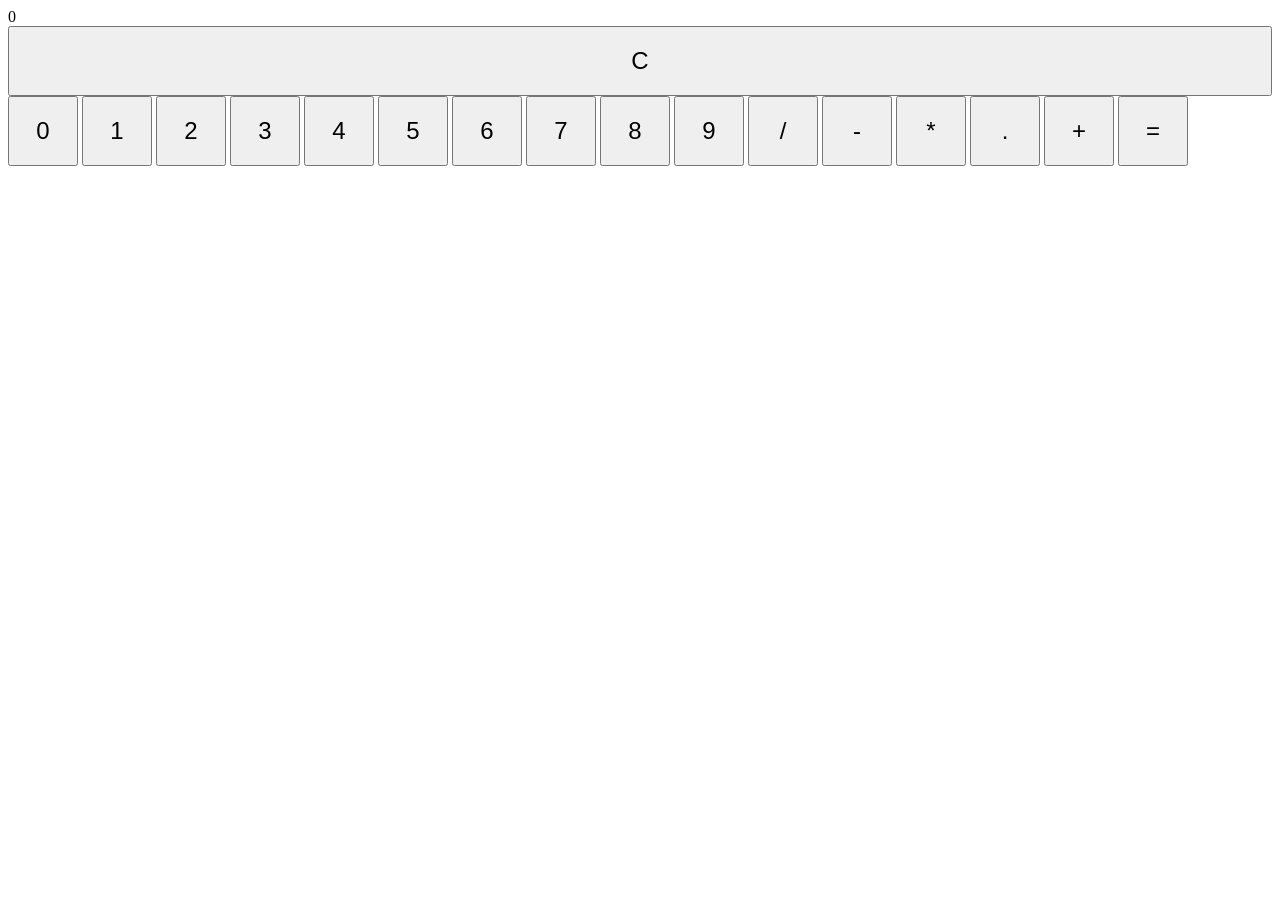
<file: calculator/index.html>
<!DOCTYPE html>
<html lang="en">
    <head>
        <meta charset="UTF-8">
        <meta name="viewport" content="width=device-width, initial-scale=1.0">
        <title>Calculator</title>
        <link rel="stylesheet" href="styles.css">
    </head>
    <body>

        <div class="Calculator">
            <div id="display">0</div>
            
            <button id="clear">C</button>

            <button class="number">0</button>
            <button class="number">1</button>
            <button class="number">2</button>
            <button class="number">3</button>
            <button class="number">4</button>
            <button class="number">5</button>
            <button class="number">6</button>
            <button class="number">7</button>
            <button class="number">8</button>
            <button class="number">9</button>
            <button class="operator">/</button>
            <button class="operator">-</button>

            <button class="operator">*</button>
            <button class="operator">.</button>
            <button class="operator">+</button>

            <button id="equals">=</button>
        </div>

        <script src="script.js"></script>
    </body>
</html>
</file>
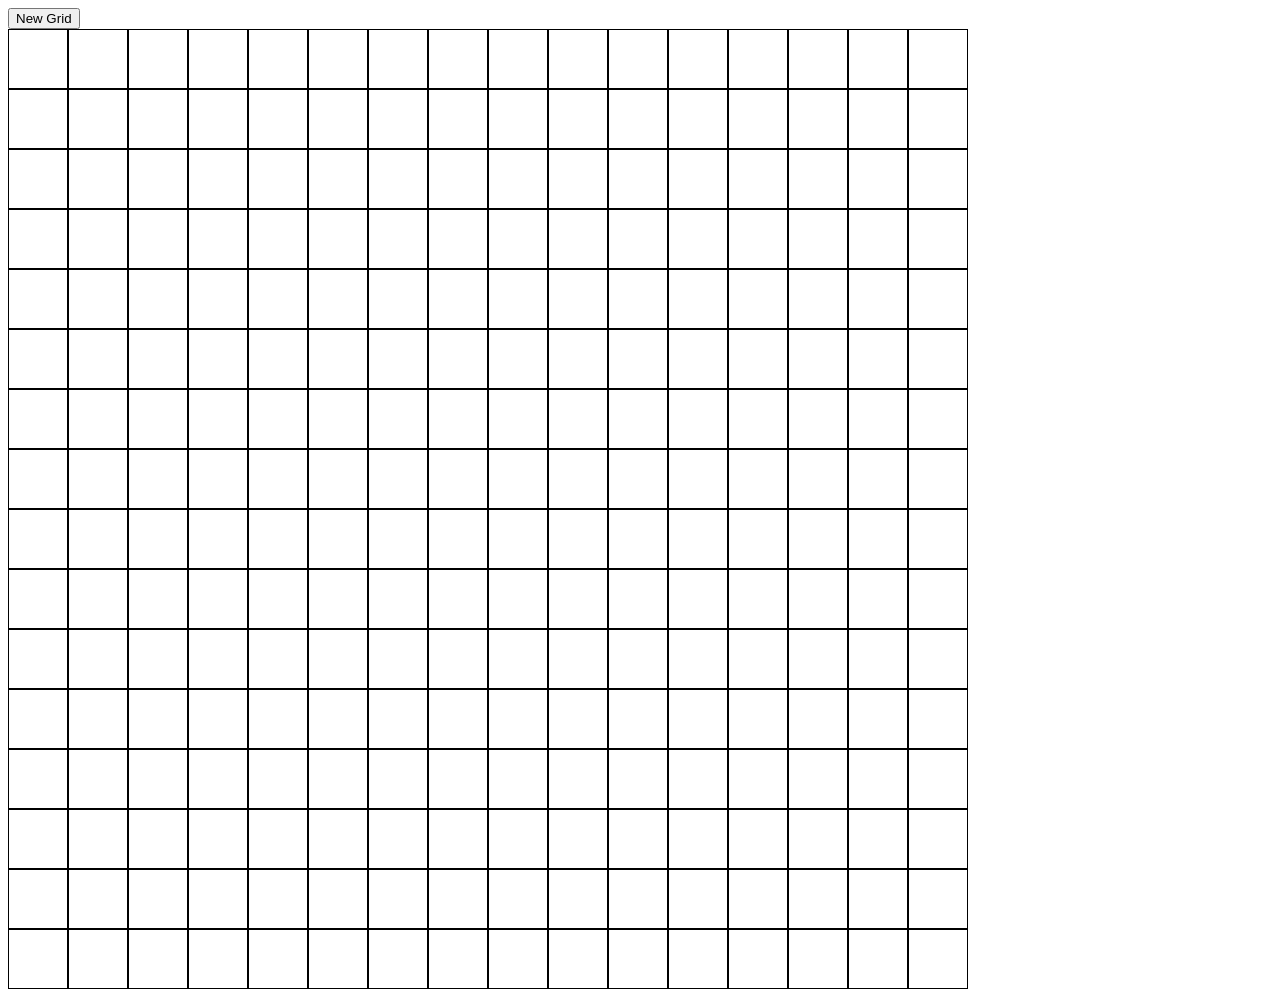
<file: etch-a-sketch/index.html>
<!DOCTYPE html>
<html lang="en">
    <head>
        <meta charset="UTF-8">
        <meta name="viewport" content="width=device-width, initial-scale=1.0">
        <title>Etch-a-Sketch</title>
        <link rel="stylesheet" href="styles.css">
    </head>
    <body>
        <button id="resize-btn">New Grid</button>

        <div id="container"></div>

        <script src="script.js"></script>
        
    </body>
</html>
</file>
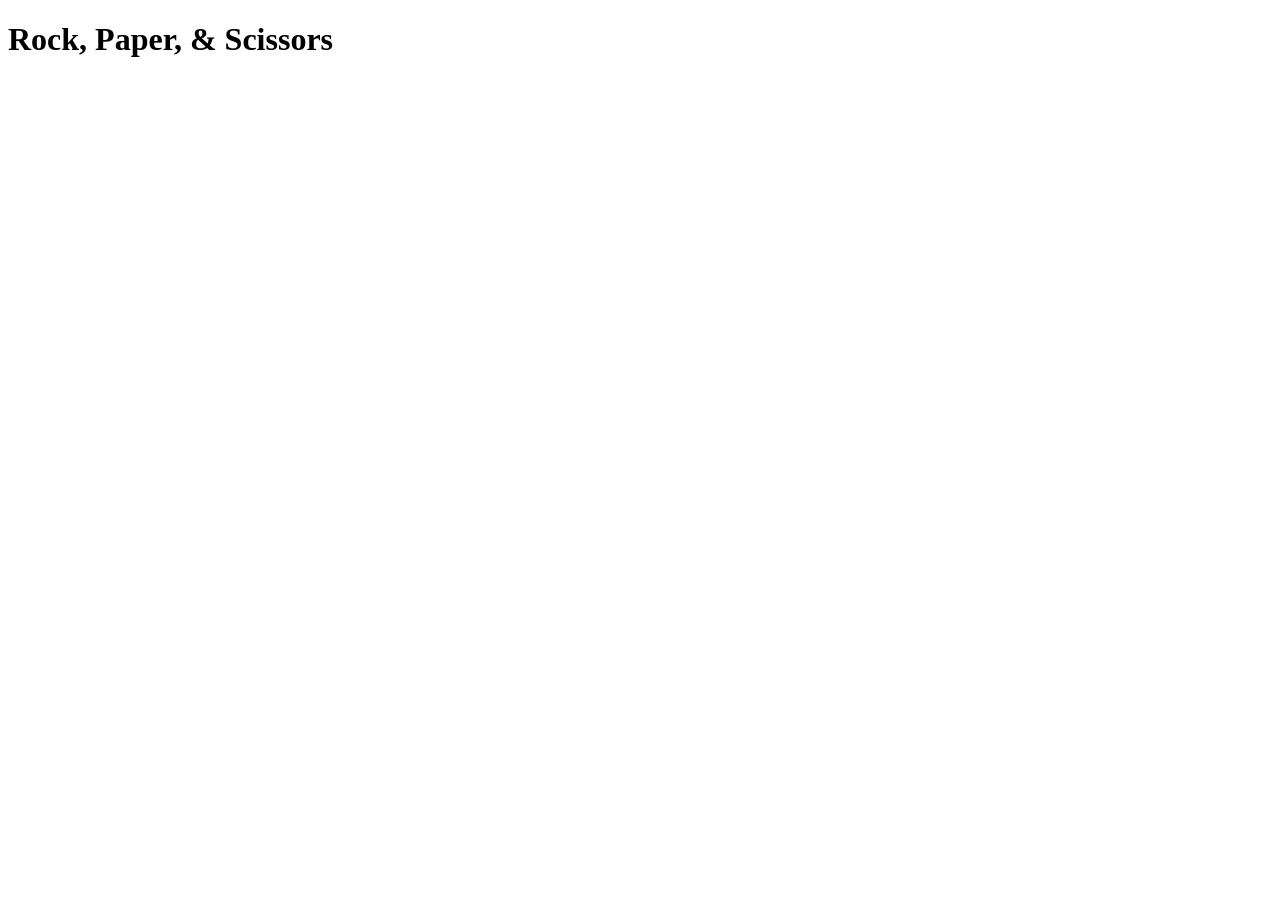
<file: rock-paper-scissors/index.html>
<!DOCTYPE html>
<html lang="en">
    <head>
        <meta charset="UTF-8">
        <meta name="viewport" content="width=device-width,
         initial-scale=1.0">
         <title>Rock, Paper, & Scissors </title>
    </head>
    <body>
        <h1>Rock, Paper, & Scissors</h1>
        <script src="script.js"></script>
    </body>
</html>
</file>
<file: calculator/styles.css>
.calculator {
    width: 300px;
    margin: 50px auto;
    display: flex;
    flex-wrap: wrap;
    gap: 5px;
}

.display {
    width: 100%;
    height: 60px;
    border: 1px solid blue;
    font-size: 2rem;
    text-align: right;
    padding: 10px;
    box-sizing: border-box;
}

button {
    width: 70px;
    height: 70px;
    font-size: 1.5rem;
}

#clear {
    width: 100%;
}
</file>
<file: etch-a-sketch/styles.css>
#container {
    width: 960px;
    height: 960px;
    display: flex;
    flex-wrap: wrap;
}

.square {
     width: 60px;
     height: 60px;
     border: 1px solid black;
     box-sizing: border-box;
}
</file>
